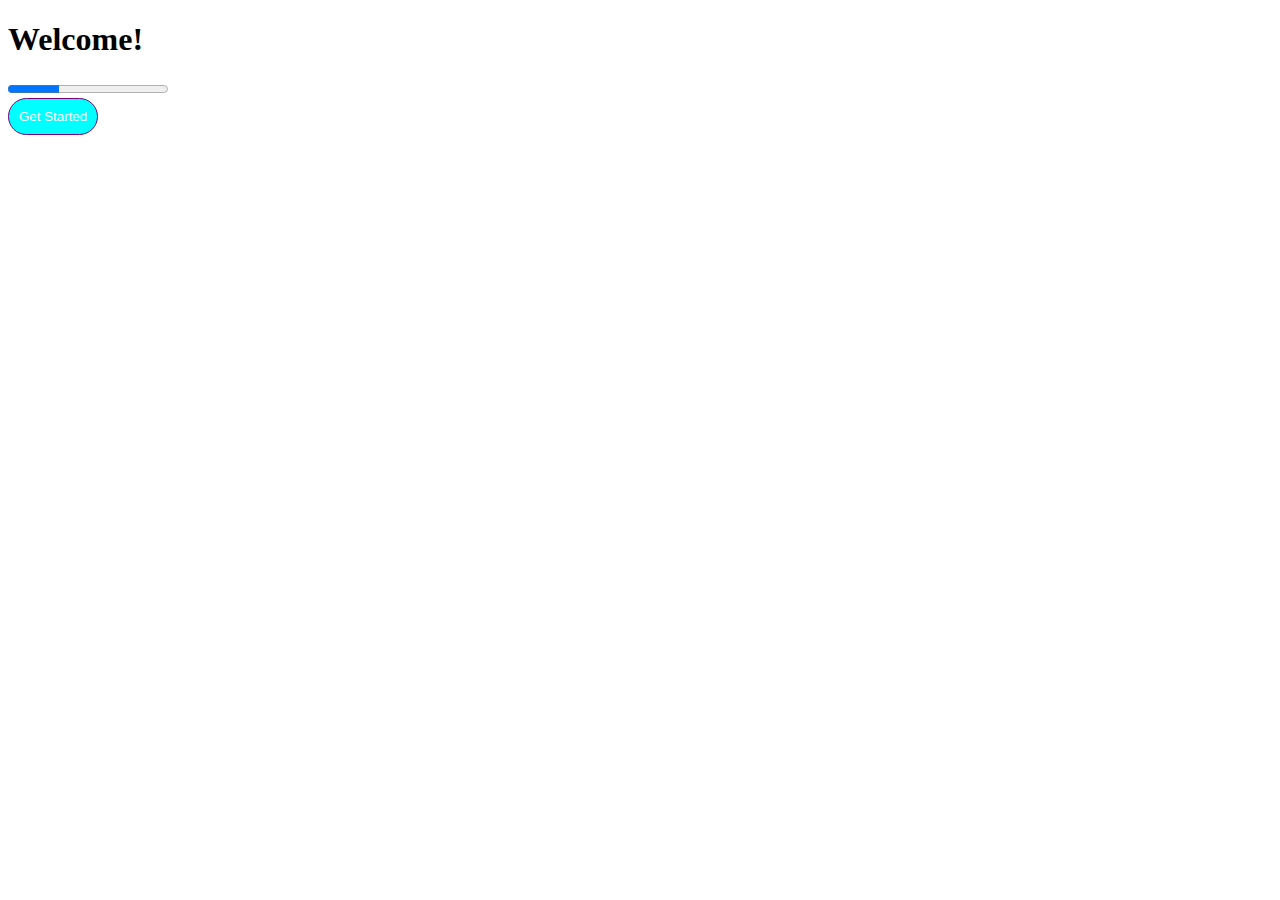
<file: index.html>
<!DOCTYPE html>
<html lang="en">
<head>
    <title>WELCOME</title>
</head>
<body>
    <h1>Welcome!</h1>
    <progress id ="file" value="32" max="100">32%</progress><br>
    <a href="index1.html"><button style ="padding: 10px; border-radius: 100px; border: 1px solid purple;background-color: aqua;color: white;">Get Started </button>

</a>
</file>
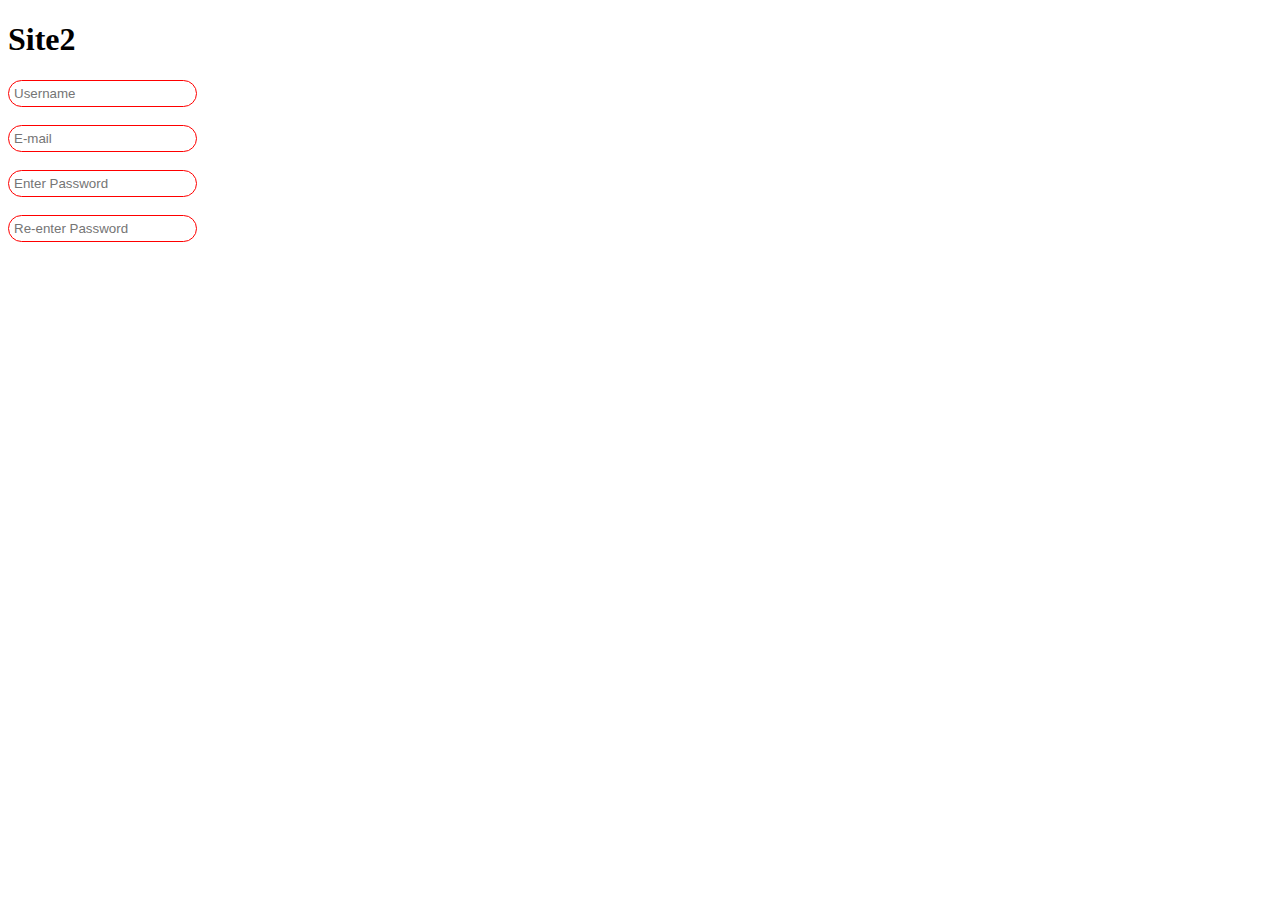
<file: index1.html>
<!DOCTYPE html>
<html lang="en">
<head>
    <title>WELCOME</title>
   <link rel="stylesheet" href="css/style.css">
</head>
<body>
    <h1>Site2</h1>
<input class="input" placeholder="Username" type="text"> <br><br>
<input id="btn" placeholder="E-mail" type="text"> <br><br>
<input style="padding: 5px; border-radius: 100px; border: 1px solid red;"placeholder="Enter Password" type="text"> <br><br>
<input style="padding: 5px; border-radius: 100px; border: 1px solid red;"placeholder="Re-enter Password" type="text"> <br>
</file>
<file: css/style.css>
.input{
padding: 5px; 
border-radius: 100px; 
border: 1px solid red;}
#btn{
   padding:  5px; 
   border-radius: 100px; 
   border: 1px solid red;
}
</file>
